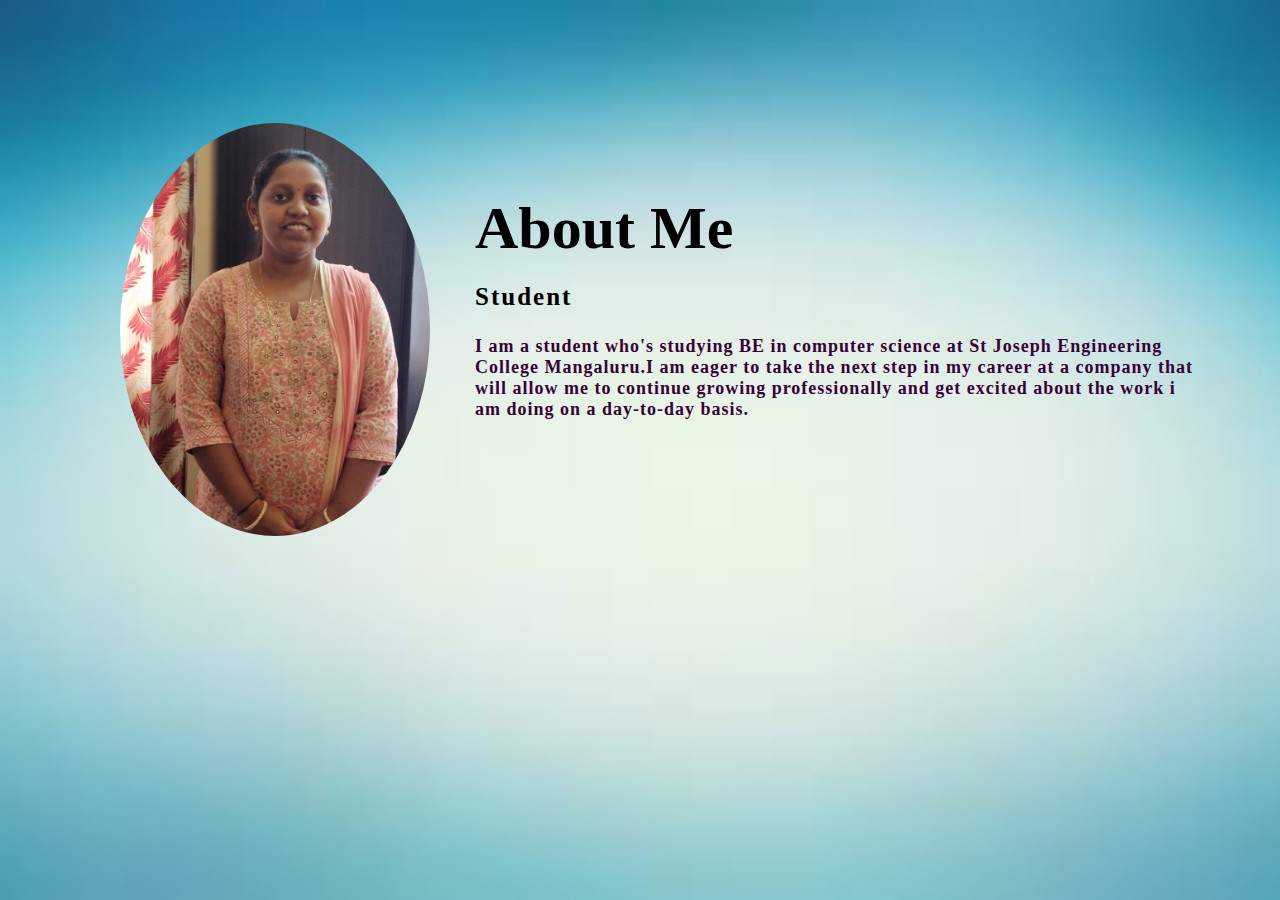
<file: bio-page.html>
<!DOCTYPE html>
<html lang="en">
<head>
	<meta charset="UTF-8">
	<title>Bio Page</title>
	<link rel="stylesheet" href="style1.css">
</head>
<body>
    <section class="about">
        <div class="main">
            <img src="images/me.jpg">
            <div class="about me">
                <h1>About Me</h1>
                <h3>Student</h3>
                <h4>I am a student who's studying BE in computer science at St Joseph Engineering College Mangaluru.I am eager to take the next step in my
                     career at a company that will allow me to continue growing professionally and get excited about the work i am doing on a day-to-day basis.</h4>
            </div>
        </div>
    </section>
</body>
</file>
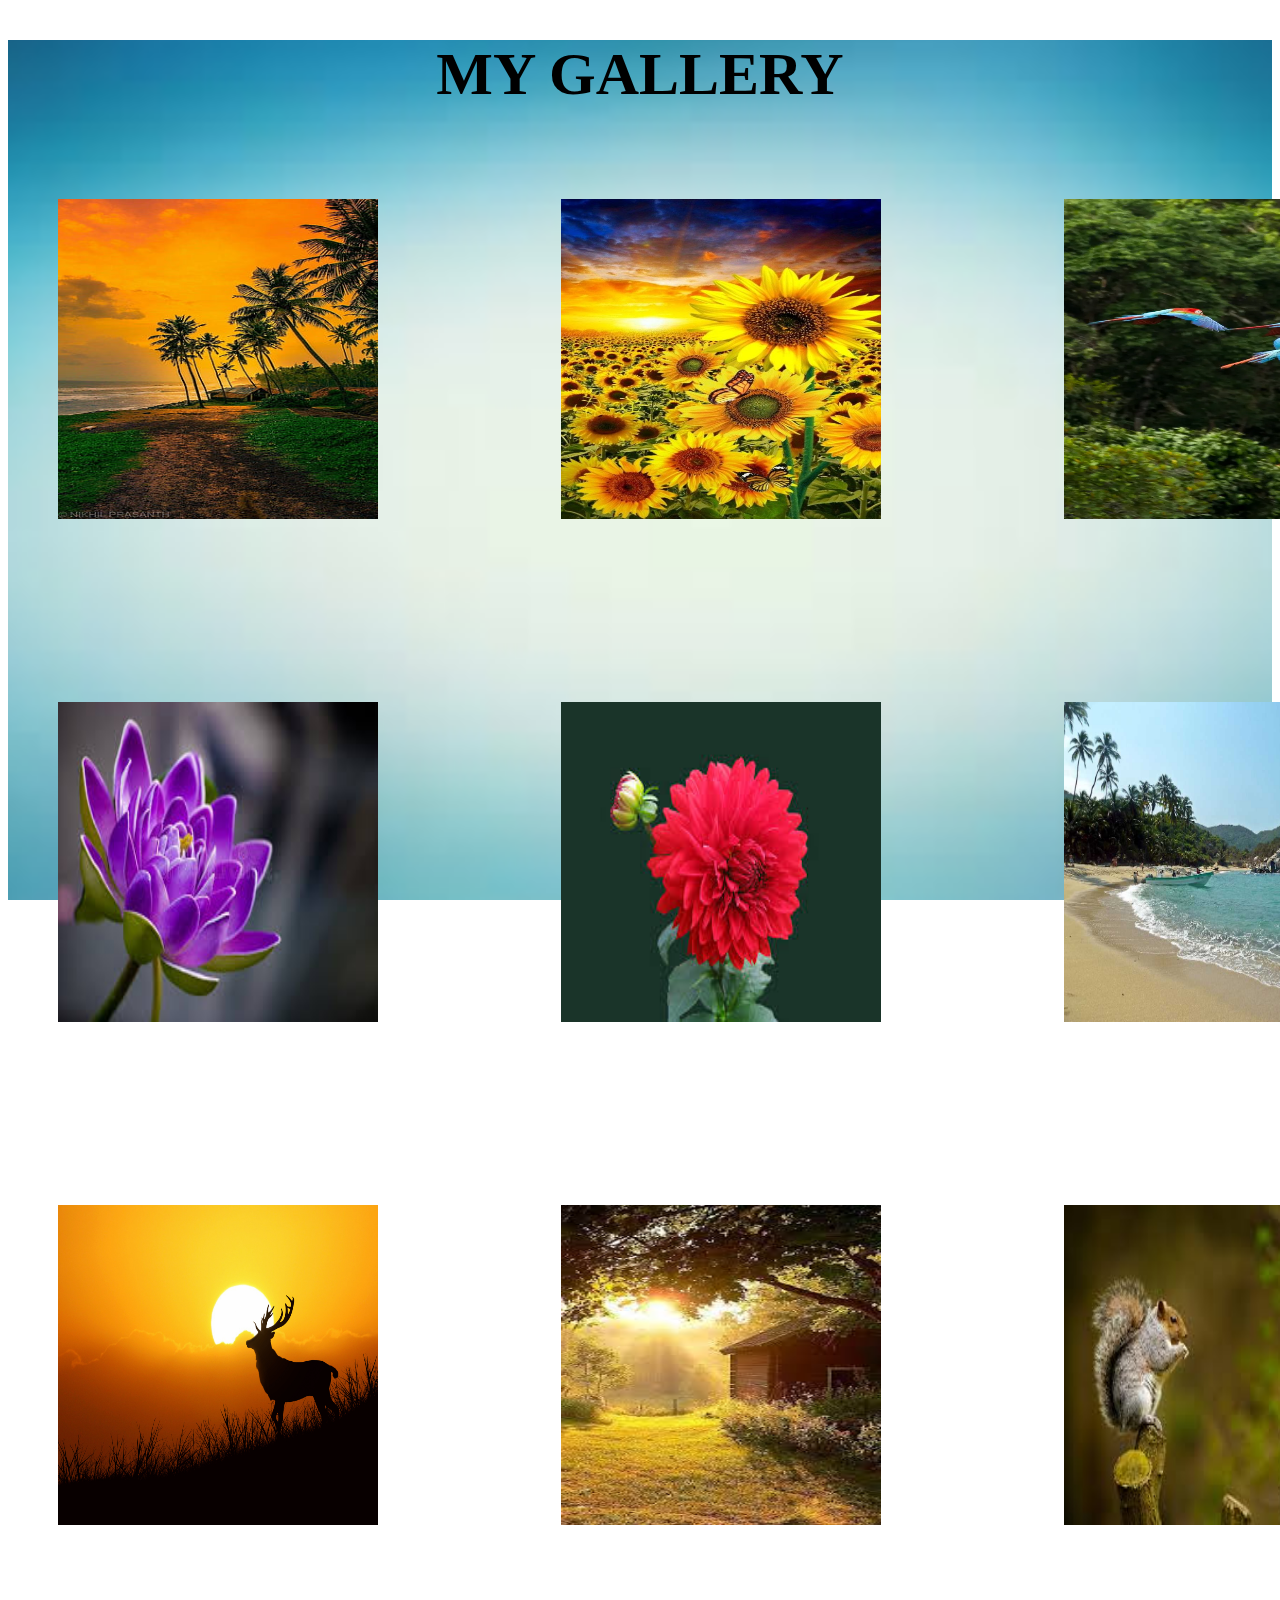
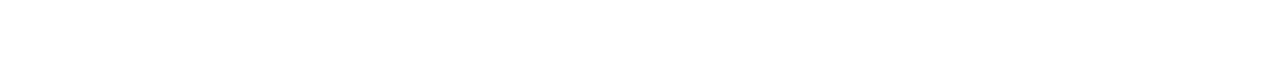
<file: gallery.html>
<!DOCTYPE html>
<html>
<head>
  <title>Photo Gallery</title>
  <style>
    /* Additional CSS styles */
    .fullpage{
      background-image: url("images/bio-back.jpeg");
   background-repeat: no-repeat;
   background-attachment: fixed;
   background-size: cover;
   background-position: center;
    }
    .gallery {
      display: grid;
      grid-template-columns: repeat(3, 1fr); /* 3 columns */
      grid-gap: 3px; /* Gap between images */
    }
    h1{
        font-size: 60px;
        text-align: center;
    }
    
    .gallery img {
      width: 80%;
      height: 80%;
      cursor: pointer;
    }
    .zoom {
  padding: 50px;
  transition: transform .2s; /* Animation */
  width: 400px;
  height: 400px;
  margin: 0 auto;
}

.zoom:hover {
  transform: scale(1.5); /* (150% zoom - Note: if the zoom is too large, it will go outside of the viewport) */
}
  </style>
</head>
<body>
  <div class="fullpage">
  <h1>MY GALLERY</h1>
  <div class="gallery">
    <div class="zoom">
    <img src="images/image-1.jpg" alt="Image 1">
    </div>
    <div class="zoom">
    <img src="images/image-2.jpg" alt="Image 2">
    </div>
    <div class="zoom">
    <img src="images/image-3.jpeg" alt="Image 3">
    </div>
    <div class="zoom">
    <img src="images/image4.jpg" alt="Image 4">
    </div>
    <div class="zoom">
    <img src="images/image5.jpg" alt="Image 5">
    </div>
    <div class="zoom">
    <img src="images/image-6.jpg" alt="Image 6">
    </div>
    <div class="zoom">
    <img src="images/image7.jpg" alt="Image 7">
    </div>
    <div class="zoom">
    <img src="images/image8.jpeg" alt="Image 8">
    </div>
    <div class="zoom">
    <img src="images/image9.jpeg" alt="Image 9">
    </div>
  </div>
</div>
</body>
</html>
</file>
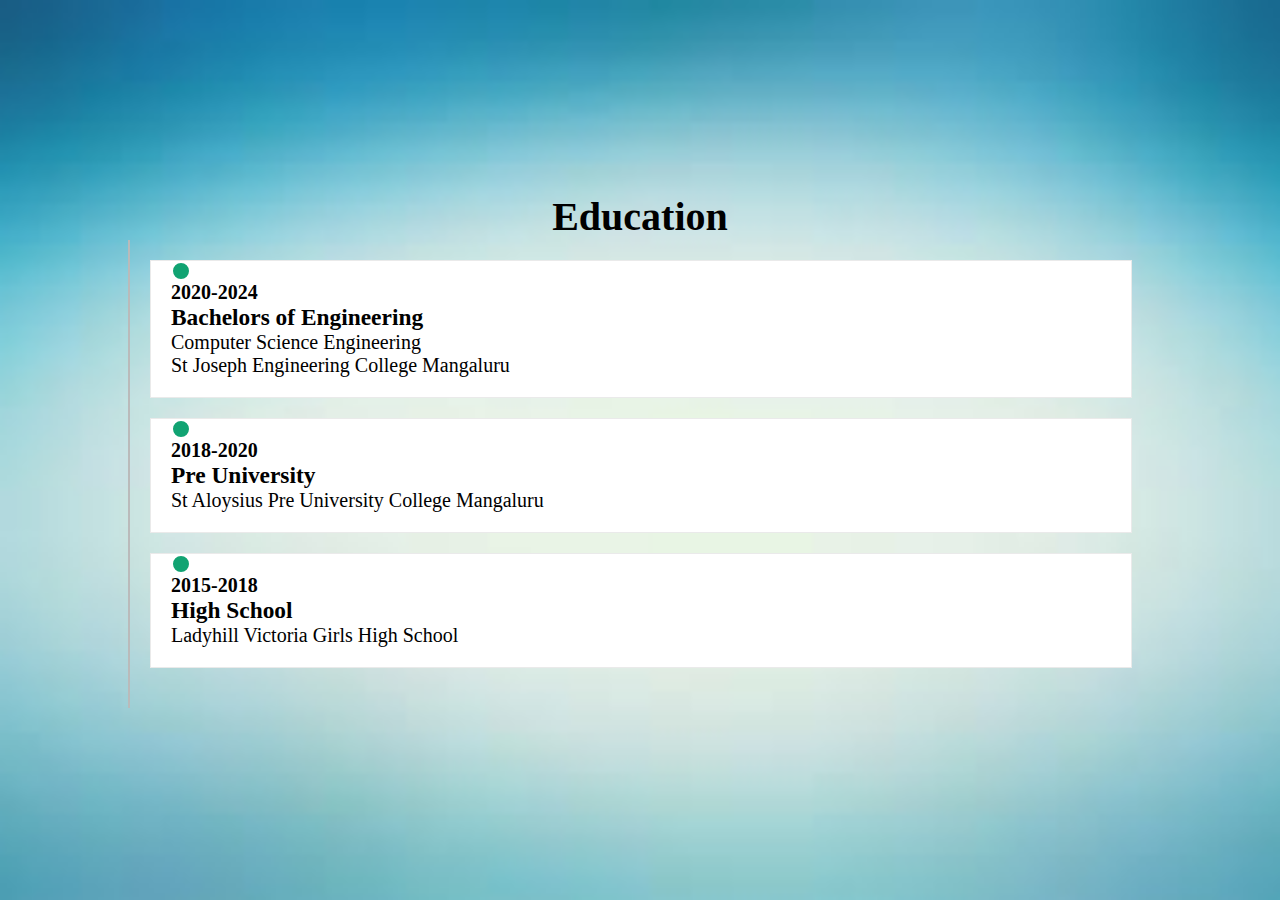
<file: qualifications-page.html>
<!DOCTYPE html>
<html>
<head>
  <title>Qualification Page</title>
  <!--cdn icon library -->
<link rel="stylesheet" href="style-qualification.css">
</head>
<body>
    <section class="container">
        <div class="row">
                <section class="col">
                    <header class="title">
                        <center><h1>Education</h1></center>
                    </header>
                    <div class="contents">
                        <div class="box">
                            <h4>2020-2024</h4>
                            <h3>Bachelors of Engineering</h3>
                            <p>Computer Science Engineering<br>St Joseph Engineering College Mangaluru</p>
                        </div>
                        <div class="box">
                            <h4>2018-2020</h4>
                            <h3>Pre University</h3>
                            <p>St Aloysius Pre University College Mangaluru</p>
                        </div>
                        <div class="box">
                            <h4>2015-2018</h4>
                            <h3>High School</h3>
                            <p>Ladyhill Victoria Girls High School</p>
                        </div>
                    </div>    
                </section>
            </div>
        </div>
    </section>
</body>
</html>
</file>
<file: style1.css>
*{
    padding:0;
    margin:0;
    font-family: Cambria, Georgia, Times, 'Times New Roman', serif;
    box-sizing:border-box;
}
body{
    background-image: url("images/bio-back.jpeg");
    background-repeat: no-repeat;
    background-attachment: fixed;
    background-size: cover;
    background-position: center;
 }
.about{
    width:100%;
    padding:78px 0px;
}
.about img{
    height: auto;
    width: 400px;
    border: 30px solid transparent;
    padding: 15px;
    border-radius: 50%;
}
.about-text{
    width: 550px;
}
.main{
    width: 1130px;
    max-width:95%;
    margin:0 auto;
    display :flex;
    align-items: center;
    justify-content: space-around;
}
.about h1{
    color: black;
    font-size: 60px;
    text-transform: capitalize;
    margin-bottom: 20px;
}
.about h3{
    color: black;
    font-size: 25px;
    text-transform: capitalize;
    margin-bottom: 25px;
    letter-spacing: 2px;
}
.about h4{
    color: rgb(55, 3, 54);
    letter-spacing: 1px;
    font-size: 18px;
    margin-bottom: 45px;
}
</file>
<file: style-qualification.css>
*{
    margin: 0;
    padding: 0;
    box-sizing: border-box;
}
body{
    width: 100%;
    min-height:100vh;
    background-image: url("images/bio-back.jpeg");
    background-repeat: no-repeat;
    background-attachment: fixed;
   background-size: cover;
   background-position: center;
    display:flex;
    justify-content: center;
    align-items: center;
}
.container{
    width: 100%;
    padding: 35px 10%;
    font-size: 20px;
}
.container{
    padding-right:calc(10%-30px);
}
main .row{
    display: grid;
    grid-template-columns: 1fr 1fr;
    grid-column-gap: 20px;
}
.col header .title{
    font-family: helvetica;
    color: #11a372;
    padding: 0px 0px 20px 30px;
}
.col .contents{
    padding: 20px;
    border-left:2px solid #bababa;
}
.col .contents .box{
    position: relative;
    padding: 20px;
    border: 1px solid #eaeaea;
    background-color: #ffffff;
    cursor: pointer;
    transition: all 0.4s;
    margin-bottom: 20px;
}
.col .contents .box:hover{
    box-shadow: 0px 3px 12px 0px #ccc;
    border:1px solid transparent;
}
.col .contents .box ::before{
    content: " ";
    position:absolute;
    width:16px;
    height:16px;
    border-radius:50%;
    right:calc(100%+22px);
    top:0;
    background-color: #11a372;
    border:2px solid white;
}
@media(max-width:768px){
    main.row{
        grid-template-columns: 1fr;
    }
    .row .col:nth-child(2){
        margin-top: 30px;
    }
}
</file>
